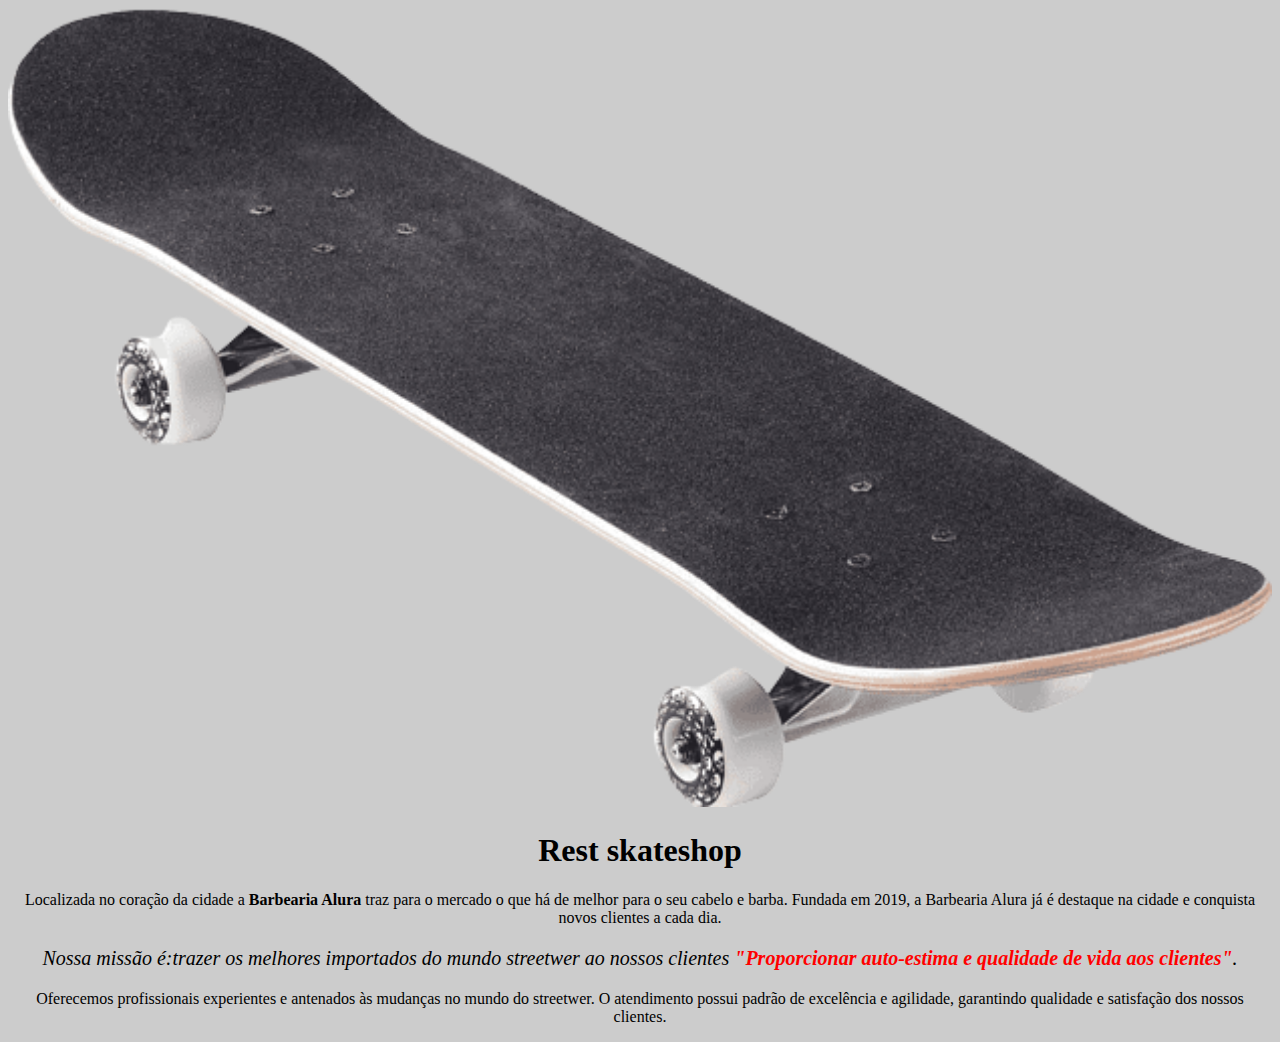
<file: index.html>
<!DOCTYPE html>
<html lang="pt-br">
<head>
    <meta charset="UTF-8">
    <meta http-equiv="X-UA-Compatible" content="IE=edge">
    <meta name="viewport" content="width=device-width, initial-scale=1.0">
    <title>Nome do site</title>
</head>
        <body style="background-color:#cccccc">
            <img src="image-removebg-preview (2).png" width="100%">
            
            <h1 style="text-align: center">Rest skateshop</h1>

            <p style="text-align: center;">Localizada no coração da cidade a <strong>Barbearia Alura</strong> traz para o mercado o que há de melhor para o seu cabelo e barba. Fundada em 2019, a Barbearia Alura já é destaque na cidade e conquista novos clientes a cada dia.</p>

            <p style="font-size: 20px; text-align: center";><em>Nossa missão é:trazer os melhores importados do mundo streetwer ao nossos clientes <strong style="color: red ;">"Proporcionar auto-estima e qualidade de vida aos clientes"</strong>.</em></p>

            <p style="text-align: center;">Oferecemos profissionais experientes e antenados às mudanças no mundo do streetwer. O atendimento possui padrão de excelência e agilidade, garantindo qualidade e satisfação dos nossos clientes.</p>

        </body>
</html>
</file>
